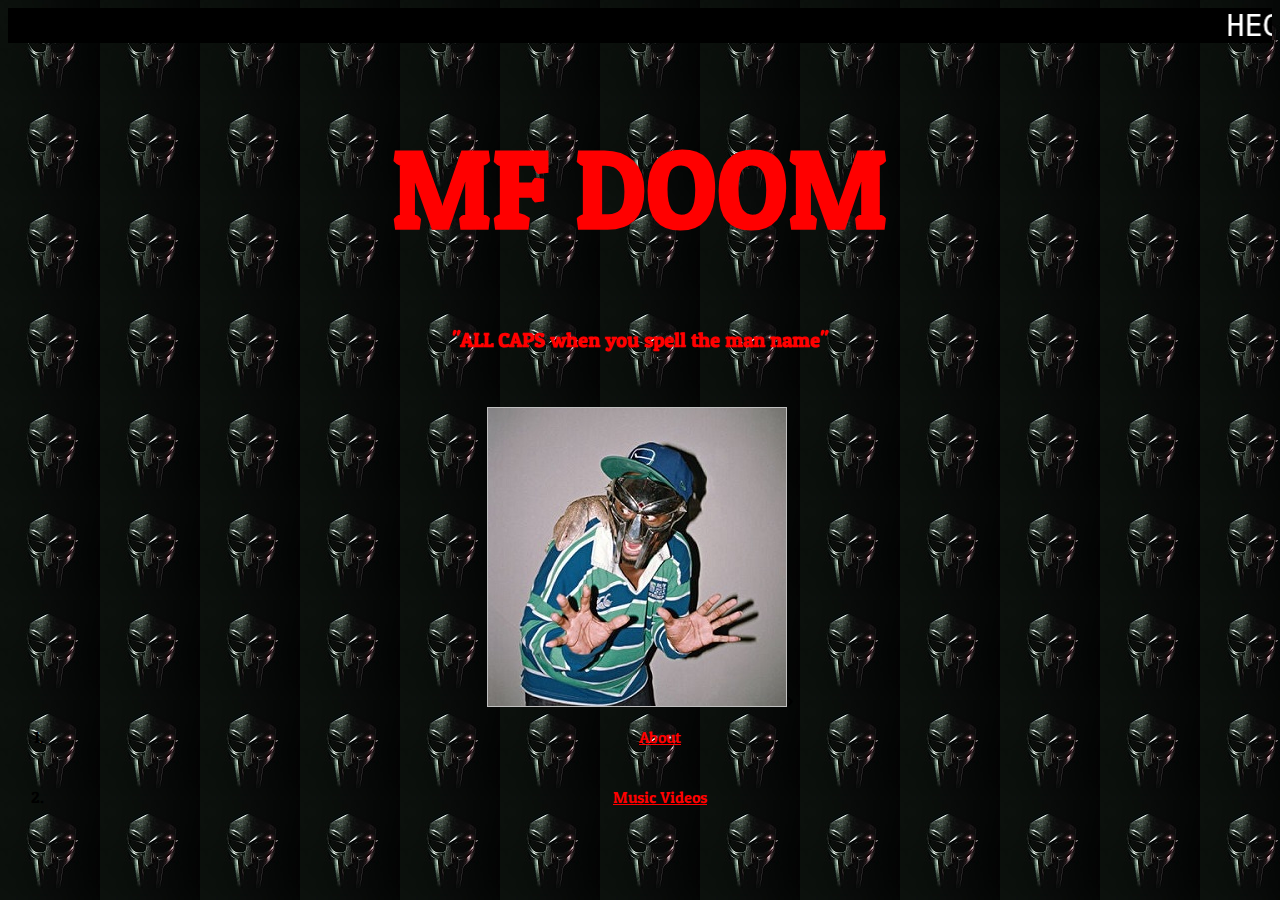
<file: index.html>
<!DOCTYPE html>
<html lang="en">

    <marquee class="headline" behavior="none" direction="left" scrollamount="80" scrolldelay="1200" color="white">[base64]
    </marquee>
    
    

<header>
    <link rel="stylesheet" type="text/css" href="./style.css"/>
</header>



<body>
    <link href="https://fonts.googleapis.com/css2?family=Patua+One&family=Prompt:ital,wght@1,500&display=swap" rel="stylesheet">
    <h1>MF DOOM</h1>
    <h5>"ALL CAPS when you spell the man name"</h5>
    <img class = im1>>
    
    <nav class="links">
        <ol>
            <li><a href="About.html" style="color: red">About</a></li>
            <br>
            <br>
            <li><a href="videos.html" style="color: red">Music Videos</a></li>
        </ol>
    </nav>

</body>

</html>
</file>
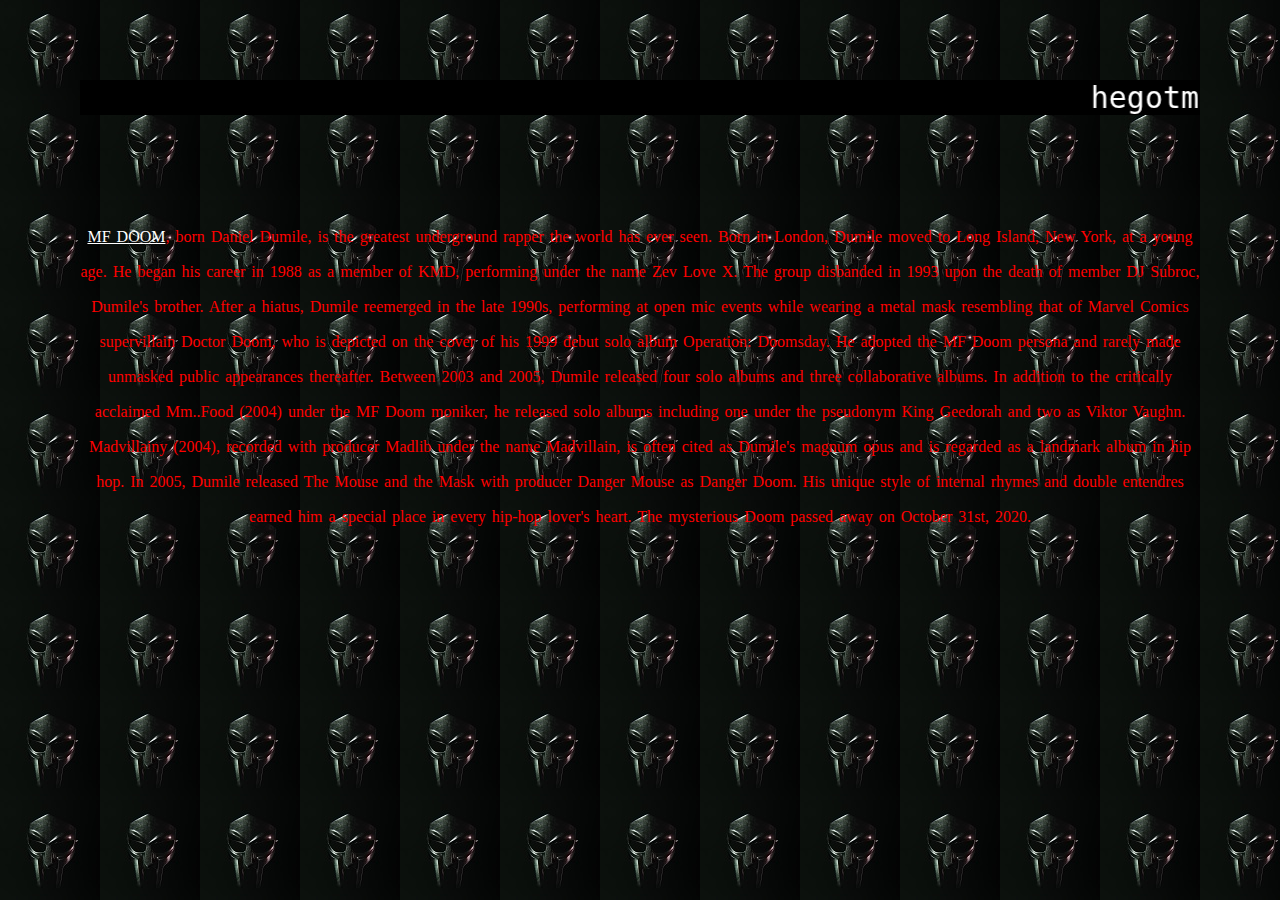
<file: About.html>
<!DOCTYPE html>
<html lang="en">

<header>
    <link rel="stylesheet" type="text/css" href="./style.css"/>
</header>

<marquee class="headline" behavior="none" direction="left" scrollamount="80" scrolldelay="500" color="white">[base64]
</marquee>

<body class = "info">
    <p><a href="https://en.wikipedia.org/wiki/MF_Doom" style="color:white" target="blank">MF DOOM</a>, born Daniel Dumile, is the greatest underground rapper the world has ever seen. Born in London, Dumile moved to Long Island, New York, at a young age. He began his career in 1988 as a member of KMD, performing under the name Zev Love X. 
        The group disbanded in 1993 upon the death of member DJ Subroc, Dumile's brother. After a hiatus, Dumile reemerged in the late 1990s, performing at open mic events while wearing a metal mask resembling that of Marvel Comics supervillain Doctor Doom, who is depicted on the cover of his 1999 debut solo album Operation: Doomsday. 
        He adopted the MF Doom persona and rarely made unmasked public appearances thereafter.
    
    Between 2003 and 2005, Dumile released four solo albums and three collaborative albums. In addition to the critically acclaimed Mm..Food (2004) under the MF Doom moniker, he released solo albums including one under the pseudonym King Geedorah and two as Viktor Vaughn. Madvillainy (2004), recorded with producer Madlib under the name Madvillain, is often cited as Dumile's magnum opus and is regarded as a landmark album in hip hop. In 2005, Dumile released The Mouse and the Mask with producer Danger Mouse as Danger Doom. His unique style of internal rhymes and double entendres earned him a special place in every hip-hop lover's heart. The mysterious Doom passed away on October 31st, 2020.
    </p>
</body>



</html>
</file>
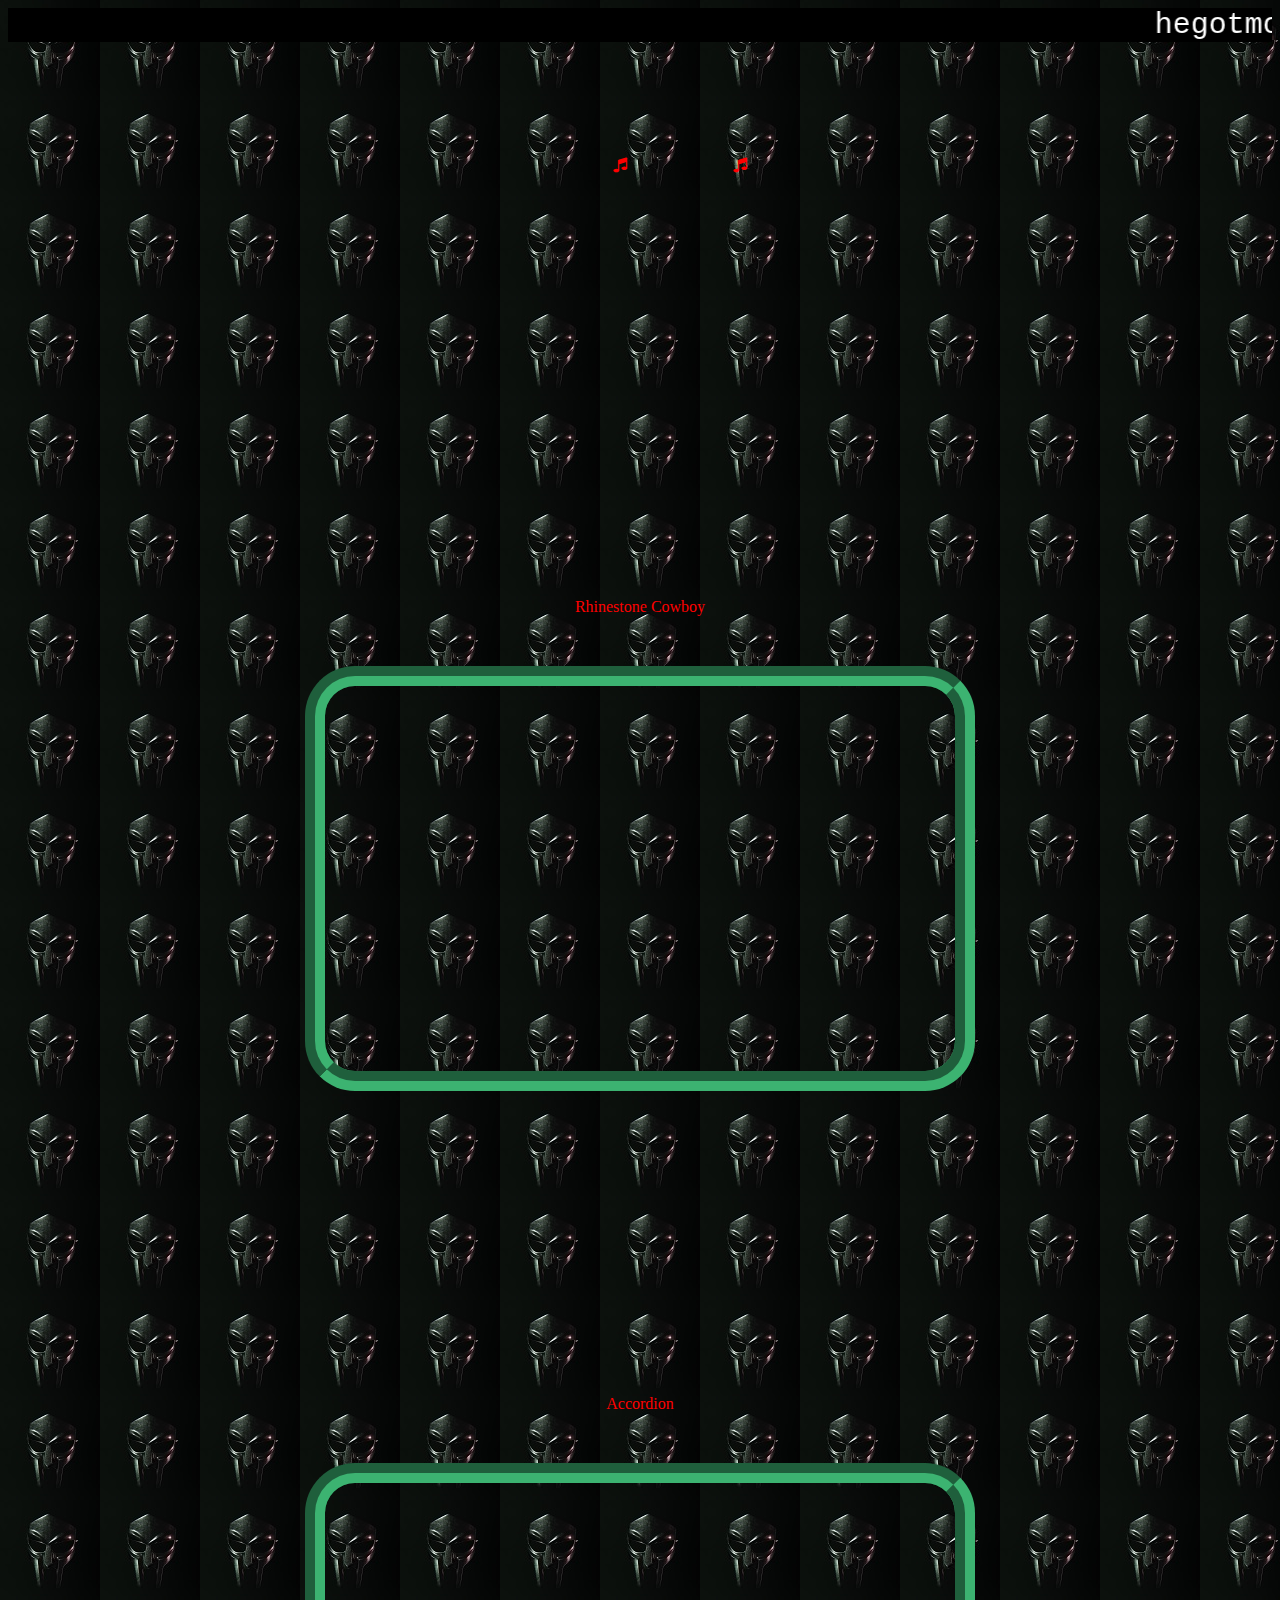
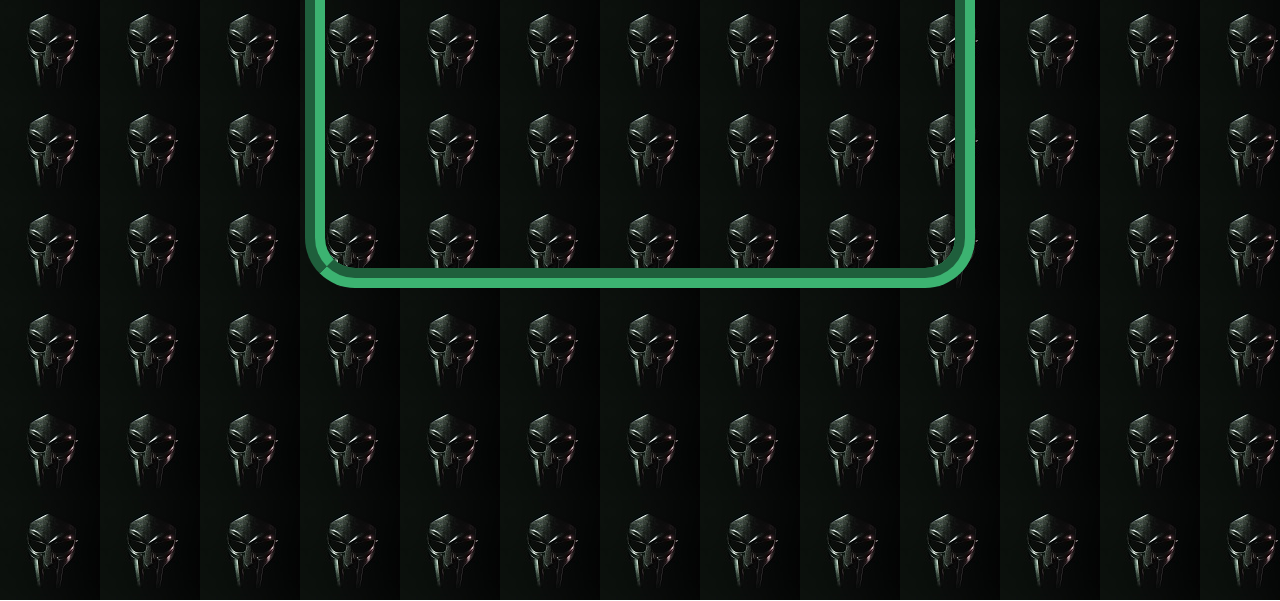
<file: videos.html>
<!DOCTYPE html>
<html lang="en">

<header>
    <link rel="stylesheet" type="text/css" href="./style.css"/>
</header>

<marquee class="headline" behavior="none" direction="left" scrollamount="80" scrolldelay="500" color="white">[base64]
</marquee>

<p>
<link href="https://netdna.bootstrapcdn.com/font-awesome/4.0.1/css/font-awesome.css" rel="stylesheet">
    <i class="fa fa-music bounce"></i>
    <i class="fa fa-music bounce"></i>
</p>

<body>
    <div class = "vik">Rhinestone Cowboy</div>
    <iframe width="560" height="315" src="https://www.youtube.com/embed/s4iR668Ki3I" class="iframe1" style="border-radius: 50px; border-width: 20px; border-style: groove; border-color: #3cb371;" allow="accelerometer; autoplay; clipboard-write; encrypted-media; gyroscope; picture-in-picture" allowfullscreen>Rhinestone Cowboy</iframe>
    <div class = "vik">Accordion</div>
    <iframe width="560" height="315" src="https://www.youtube.com/embed/KaYFo7kfFrk" class = "iframe2" title="YouTube video player" style="border-radius: 50px; border-width: 20px; border-style: groove; border-color: #3cb371;" 
    allow="accelerometer; autoplay; clipboard-write; encrypted-media; gyroscope; picture-in-picture" allowfullscreen></iframe>
    
</body>


</html>
</file>
<file: style.css>
.headline {
color: white;
background-color: black;
font-family: monospace;
font-size: 30px;
}


body {
text-align: center;
font-family: 'Patua One', cursive;
background-image: url('mask.jpg');
}


h1 {
font-size: 110px;
color: red;
}

h5 {
font-size: 20px;
margin-bottom: 55px;
color: red;
}

p {
text-align: center;
line-height: 35px;
word-spacing: 2px;
margin-top: 100px;
color: red;
}

.vik {
color: red;
font: monospace;

}


.info {
padding: 30px;
margin: 50px;
}

.info:hover:after {
content: ' ';
position: absolute;
left: 10px;
right: 0;
top: 20px;
bottom: 20px;
opacity: 0.5;
background-image: url(flames.jpg);
}


.im1 {
background-image:url(two.jpg);
height: 300px;
width: 300px;
transition: 1s;
}

.im1:hover {
background-image: url(flex.jpg);
width:300px;
transition:1s;
}   


.bounce {
display: inline-block;
position: relative;
-moz-animation: bounce 1s infinite linear;
-o-animation: bounce .1s infinite linear;
-webkit-animation: bounce 0.5s infinite linear;
animation: bounce 1s infinite linear;
color:000;
}

.iframe1 {
margin: 50px 0px 300px 0px;
padding: 35px;
}

.iframe2 {
margin: 50px 0px 300px 0px;
padding: 35px;
}

.bounce {
display: inline-block;
position: relative;
-moz-animation: bounce 1s infinite linear;
-o-animation: bounce .1s infinite linear;
-webkit-animation: bounce 0.5s infinite linear;
animation: bounce 1s infinite linear;
color:000;
}

.fa-music {
padding-bottom: 400px;
margin: 0px 100px 800px 0px;
color: red;
font-size: 70px;
margin: 10px;
margin-left: 90px;
}

@-webkit-keyframes bounce {
0% { top: 0; }
50% { top: -0.2em; }
70% { top: -0.3em; }
100% { top: 0; }
}

@-moz-keyframes bounce {
0% { top: 0; }
50% { top: -0.2em; }
70% { top: -0.3em; }
100% { top: 0; }
}

@-o-keyframes bounce {
0% { top: 0; }
50% { top: -0.2em; }
70% { top: -0.3em; }
100% { top: 0; }
}

@-ms-keyframes bounce {
0% { top: 0; }
50% { top: -0.2em; }
70% { top: -0.3em; }
100% { top: 0; }
}

@keyframes bounce {
0% { top: 0; }
50% { top: -0.2em; }
70% { top: -0.3em; }
100% { top: 0; }
}
</file>
